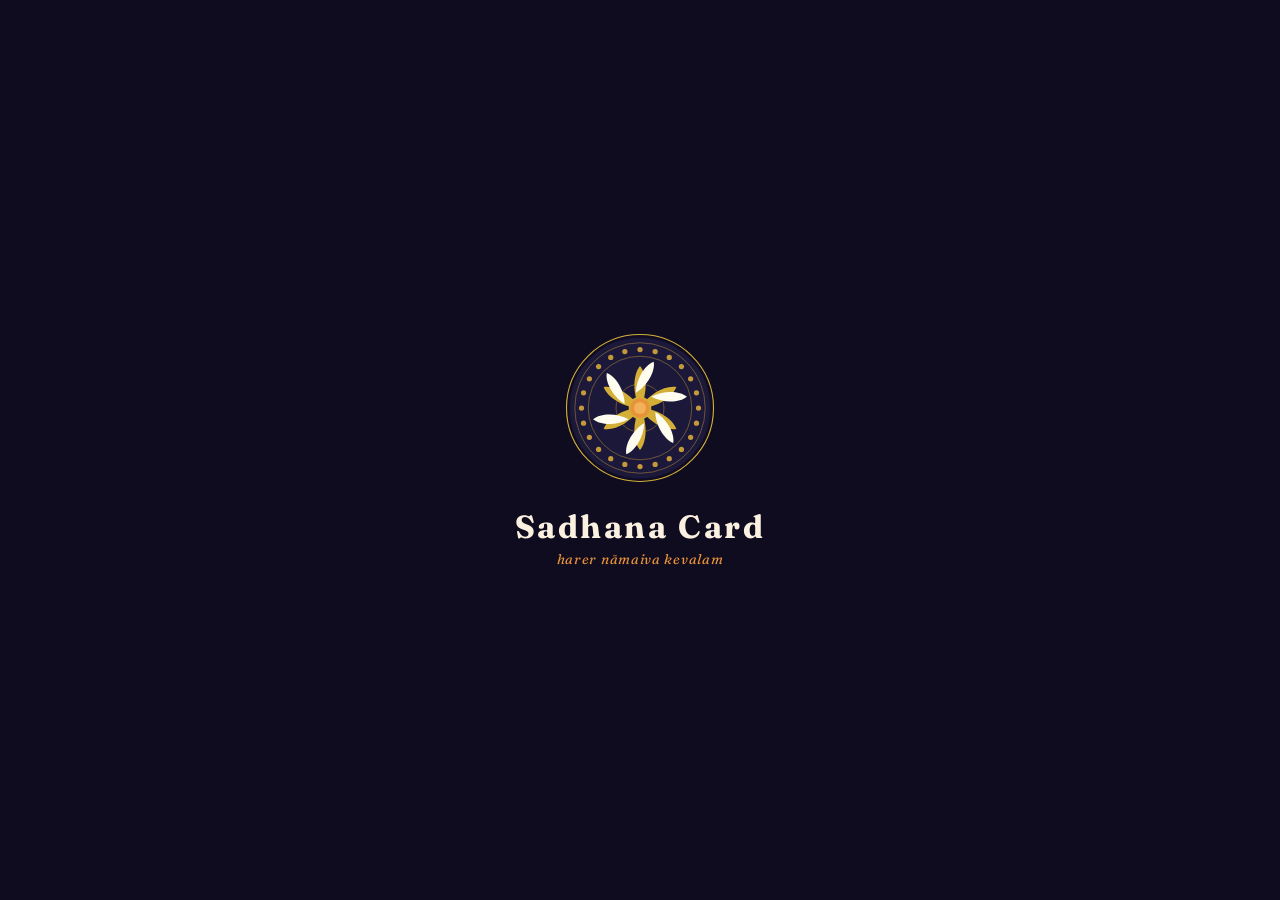
<file: index.html>
<!DOCTYPE html>
<html lang="en">
<head>
  <meta charset="UTF-8">
  <meta name="viewport" content="width=device-width, initial-scale=1.0">
  <title>Sādhanā Report — Daily Spiritual Practice Tracker</title>
  <meta name="description" content="A beautiful, interactive tracker for monitoring daily spiritual discipline, chanting rounds, reading, hearing, and sleep quality.">
  <link rel="stylesheet" href="./src/index.css">
  
  <!-- PWA Support -->
  <link rel="manifest" href="./manifest.json">
  <meta name="theme-color" content="#100C1F">
  <link rel="apple-touch-icon" href="./icon-192.png">
  <meta name="mobile-web-app-capable" content="yes">
  <meta name="apple-mobile-web-app-status-bar-style" content="black-translucent">
  
  <style>
    /* Critical Inline Splash Screen Styles (Instant Load) */
    .splash-overlay {
      position: fixed;
      inset: 0;
      background-color: #100C1F;
      display: flex;
      justify-content: center;
      align-items: center;
      z-index: 9999;
      transition: opacity 0.4s ease, visibility 0.4s ease;
      font-family: 'Inter', sans-serif;
    }
    .splash-overlay.splash-fade-out {
      opacity: 0;
      visibility: hidden;
      pointer-events: none;
    }
    .splash-content {
      text-align: center;
      display: flex;
      flex-direction: column;
      align-items: center;
    }
    .splash-title {
      font-family: 'Fraunces', serif;
      font-size: 32px;
      color: #FBF1E0;
      margin: 24px 0 4px;
      letter-spacing: 0.08em;
      opacity: 0;
      transform: translateY(10px);
      animation: splashFadeIn 0.8s ease 0.5s forwards;
    }
    .splash-subtitle {
      font-family: 'Fraunces', serif;
      font-style: italic;
      font-size: 14px;
      color: #E8923A;
      margin: 0;
      letter-spacing: 0.05em;
      opacity: 0;
      transform: translateY(10px);
      animation: splashFadeIn 0.8s ease 0.8s forwards;
    }
    @keyframes splashFadeIn {
      to { opacity: 1; transform: translateY(0); }
    }
    .splash-logo-anim {
      animation: splashScaleIn 0.7s cubic-bezier(0.34, 1.56, 0.64, 1) forwards;
    }
    .splash-logo-anim .logo-beads-group {
      transform-origin: 100px 100px;
      animation: splashRotateBeads 1.2s cubic-bezier(0.4, 0, 0.2, 1) forwards;
    }
    .splash-logo-anim .logo-lotus-group {
      transform-origin: 100px 100px;
      transform: scale(0);
      animation: splashScaleIn 0.7s cubic-bezier(0.34, 1.56, 0.64, 1) 0.35s forwards;
    }
    @keyframes splashScaleIn {
      to { transform: scale(1); }
    }
    @keyframes splashRotateBeads {
      from { transform: rotate(-180deg); opacity: 0; }
      to { transform: rotate(0deg); opacity: 1; }
    }
  </style>
  
  <script>
    if ('serviceWorker' in navigator) {
      window.addEventListener('load', () => {
        navigator.serviceWorker.register('./sw.js').then((reg) => {
          console.log('Service worker registered!', reg);
          
          // Force activation if there's already an update waiting
          if (reg.waiting) {
            console.log('New service worker waiting. Activating...');
            reg.waiting.postMessage({ type: 'SKIP_WAITING' });
            return;
          }

          // Force activation if an update is found during lifecycle
          reg.onupdatefound = () => {
            const installingWorker = reg.installing;
            installingWorker.onstatechange = () => {
              if (installingWorker.state === 'installed') {
                if (navigator.serviceWorker.controller) {
                  console.log('New content available. Activating update...');
                  if (reg.waiting) {
                    reg.waiting.postMessage({ type: 'SKIP_WAITING' });
                  }
                }
              }
            };
          };
        }).catch(err => console.log('Service worker failed', err));
      });

      // Reload page immediately when service worker takes control
      let refreshing = false;
      navigator.serviceWorker.addEventListener('controllerchange', () => {
        if (!refreshing) {
          refreshing = true;
          console.log('Service worker updated. Reloading page...');
          window.location.reload();
        }
      });
    }

    // PWA Custom Install Prompt capture
    window.deferredPrompt = null;
    window.addEventListener('beforeinstallprompt', (e) => {
      e.preventDefault();
      window.deferredPrompt = e;
      window.dispatchEvent(new CustomEvent('pwa-prompt-available'));
      console.log('PWA beforeinstallprompt captured!');
    });
  </script>
  
  <!-- Import maps for browser ES Modules -->
  <script type="importmap">
    {
      "imports": {
        "preact": "https://esm.sh/preact@10.19.2",
        "preact/hooks": "https://esm.sh/preact@10.19.2/hooks",
        "htm": "https://esm.sh/htm@3.1.1",
        "html2canvas": "https://esm.sh/html2canvas@1.4.1",
        "jspdf": "https://esm.sh/jspdf@2.5.1",
        "firebase/app": "https://www.gstatic.com/firebasejs/10.8.0/firebase-app.js",
        "firebase/firestore": "https://www.gstatic.com/firebasejs/10.8.0/firebase-firestore.js"
      }
    }
  </script>
</head>
<body>

  <!-- Instant-Load HTML/SVG Splash Screen Overlay -->
  <div id="splash-screen" class="splash-overlay">
    <div class="splash-content">
      <svg class="splash-logo-anim" width="150" height="150" viewBox="0 0 200 200" xmlns="http://www.w3.org/2000/svg">
        <!-- Outer gold border -->
        <circle cx="100" cy="100" r="98" fill="none" stroke="#D4AF37" stroke-width="1.5" />
        <!-- Inner dark-blue shield -->
        <circle cx="100" cy="100" r="95" fill="#1B183A" stroke="#100C24" stroke-width="2.5" />
        <!-- Guides -->
        <circle cx="100" cy="100" r="87" fill="none" stroke="#C5993B" stroke-width="0.8" opacity="0.8" />
        <circle cx="100" cy="100" r="69" fill="none" stroke="#C5993B" stroke-width="0.8" opacity="0.8" />
        <!-- 24 gold beads -->
        <g class="logo-beads-group">
          <circle cx="178.0" cy="100.0" r="3.5" fill="#C5993B" />
          <circle cx="175.3" cy="120.2" r="3.5" fill="#C5993B" />
          <circle cx="167.5" cy="139.0" r="3.5" fill="#C5993B" />
          <circle cx="155.2" cy="155.2" r="3.5" fill="#C5993B" />
          <circle cx="139.0" cy="167.5" r="3.5" fill="#C5993B" />
          <circle cx="120.2" cy="175.3" r="3.5" fill="#C5993B" />
          <circle cx="100.0" cy="178.0" r="3.5" fill="#C5993B" />
          <circle cx="79.8" cy="175.3" r="3.5" fill="#C5993B" />
          <circle cx="61.0" cy="167.5" r="3.5" fill="#C5993B" />
          <circle cx="44.8" cy="155.2" r="3.5" fill="#C5993B" />
          <circle cx="32.5" cy="139.0" r="3.5" fill="#C5993B" />
          <circle cx="24.7" cy="120.2" r="3.5" fill="#C5993B" />
          <circle cx="22.0" cy="100.0" r="3.5" fill="#C5993B" />
          <circle cx="24.7" cy="79.8" r="3.5" fill="#C5993B" />
          <circle cx="32.5" cy="61.0" r="3.5" fill="#C5993B" />
          <circle cx="44.8" cy="44.8" r="3.5" fill="#C5993B" />
          <circle cx="61.0" cy="32.5" r="3.5" fill="#C5993B" />
          <circle cx="79.8" cy="24.7" r="3.5" fill="#C5993B" />
          <circle cx="100.0" cy="22.0" r="3.5" fill="#C5993B" />
          <circle cx="120.2" cy="24.7" r="3.5" fill="#C5993B" />
          <circle cx="139.0" cy="32.5" r="3.5" fill="#C5993B" />
          <circle cx="155.2" cy="44.8" r="3.5" fill="#C5993B" />
          <circle cx="167.5" cy="61.0" r="3.5" fill="#C5993B" />
          <circle cx="175.3" cy="79.8" r="3.5" fill="#C5993B" />
        </g>
        <circle cx="100" cy="100" r="32" fill="none" stroke="#C5993B" stroke-width="1" opacity="0.6" />
        <!-- Lotus Petals -->
        <g class="logo-lotus-group">
          <path d="M 100,100 C 90,82 90,56 100,44 C 110,56 110,82 100,100 Z" fill="#D4AF37" transform="rotate(0 100 100) scale(1)" />
          <path d="M 100,100 C 90,82 90,56 100,44 C 110,56 110,82 100,100 Z" fill="#FFFDF0" transform="rotate(30 100 100) scale(0.85)" />
          <path d="M 100,100 C 90,82 90,56 100,44 C 110,56 110,82 100,100 Z" fill="#D4AF37" transform="rotate(60 100 100) scale(1)" />
          <path d="M 100,100 C 90,82 90,56 100,44 C 110,56 110,82 100,100 Z" fill="#FFFDF0" transform="rotate(90 100 100) scale(0.85)" />
          <path d="M 100,100 C 90,82 90,56 100,44 C 110,56 110,82 100,100 Z" fill="#D4AF37" transform="rotate(120 100 100) scale(1)" />
          <path d="M 100,100 C 90,82 90,56 100,44 C 110,56 110,82 100,100 Z" fill="#FFFDF0" transform="rotate(150 100 100) scale(0.85)" />
          <path d="M 100,100 C 90,82 90,56 100,44 C 110,56 110,82 100,100 Z" fill="#D4AF37" transform="rotate(180 100 100) scale(1)" />
          <path d="M 100,100 C 90,82 90,56 100,44 C 110,56 110,82 100,100 Z" fill="#FFFDF0" transform="rotate(210 100 100) scale(0.85)" />
          <path d="M 100,100 C 90,82 90,56 100,44 C 110,56 110,82 100,100 Z" fill="#D4AF37" transform="rotate(240 100 100) scale(1)" />
          <path d="M 100,100 C 90,82 90,56 100,44 C 110,56 110,82 100,100 Z" fill="#FFFDF0" transform="rotate(270 100 100) scale(0.85)" />
          <path d="M 100,100 C 90,82 90,56 100,44 C 110,56 110,82 100,100 Z" fill="#D4AF37" transform="rotate(300 100 100) scale(1)" />
          <path d="M 100,100 C 90,82 90,56 100,44 C 110,56 110,82 100,100 Z" fill="#FFFDF0" transform="rotate(330 100 100) scale(0.85)" />
        </g>
        <circle cx="100" cy="100" r="14" fill="#E8923A" stroke="#D4AF37" stroke-width="2" />
        <circle cx="100" cy="100" r="8" fill="#F4B860" opacity="0.8" />
      </svg>
      <h1 class="splash-title">Sadhana Card</h1>
      <p class="splash-subtitle">harer nāmaiva kevalam</p>
    </div>
  </div>

  <div id="root">
    <!-- App mounts here -->
  </div>
  
  <script type="module" src="./src/main.js"></script>
</body>
</html>
</file>
<file: src/index.css>
@import url('https://fonts.googleapis.com/css2?family=Fraunces:opsz,wght@9..144,300..700&family=Inter:wght@400;500;600;700&family=IBM+Plex+Mono:wght@500;700&display=swap');

:root {
  --ink: #2A2118;
  --ink-soft: #6B5E4F;
  --parchment: #FBF6EC;
  --parchment-2: #F1E9D8;
  --dawn-deep: #241B3D;
  --dawn-mid: #7A3B5E;
  --saffron: #E8923A;
  --saffron-light: #F4B860;
  --tulsi: #4F6B4A;
  --tulsi-bg: #DCE7D7;
  --clay: #9C6B53;
  --clay-bg: #EFE3DA;
  --thread: #D8B25A;
  --bead: #E8B655;
  --bead-glow: #F0C878;
  --line: rgba(42,33,24,0.08);
  --radius: 14px;
  --shadow: 0 2px 10px rgba(42,33,24,0.06);
}

@media (prefers-reduced-motion: reduce) {
  * { transition: none !important; animation: none !important; }
}

* { box-sizing: border-box; }

body {
  margin: 0;
  background: var(--parchment-2);
  color: var(--ink);
  font-family: 'Inter', sans-serif;
  -webkit-font-smoothing: antialiased;
}

.page {
  max-width: 640px;
  margin: 0 auto;
  padding: 0 18px 60px;
}

/* ---------- HERO ---------- */
.hero {
  position: relative;
  margin: 0 -18px 18px;
  padding: 26px 24px 22px;
  background: linear-gradient(150deg, var(--dawn-deep) 0%, var(--dawn-mid) 55%, var(--saffron) 100%);
  background-size: 200% 200%;
  animation: skyDrift 18s ease-in-out infinite;
  color: #FBF1E0;
  border-radius: 0 0 28px 28px;
  overflow: hidden;
  min-height: 210px;
}

@keyframes skyDrift {
  0%, 100% { background-position: 0% 0%; }
  50% { background-position: 100% 60%; }
}

.sky-layer { position: absolute; inset: 0; overflow: hidden; pointer-events: none; }

.star {
  position: absolute; width: 3px; height: 3px; border-radius: 50%;
  background: #FBF1E0; opacity: 0.6;
  animation: twinkle 3.2s ease-in-out infinite;
}

@keyframes twinkle {
  0%, 100% { opacity: 0.15; transform: scale(0.8); }
  50% { opacity: 0.9; transform: scale(1.3); }
}

.cloud {
  position: absolute; width: 90px; height: 26px;
  background: rgba(255,255,255,0.12); border-radius: 50px; filter: blur(1px);
  animation: driftAcross 26s linear infinite;
}
.cloud::before, .cloud::after { content: ""; position: absolute; background: rgba(255,255,255,0.12); border-radius: 50%; }
.cloud::before { width: 46px; height: 46px; top: -18px; left: 10px; }
.cloud::after { width: 34px; height: 34px; top: -12px; left: 46px; }

@keyframes driftAcross {
  0% { transform: translateX(-120px); }
  100% { transform: translateX(620px); }
}

.sun-track { position: absolute; left: 0; right: 0; top: 8px; height: 110px; pointer-events: none; }

.sun-wrap {
  position: absolute;
  left: var(--sun-x, 50%);
  top: var(--sun-y, 30px);
  transform: translate(-50%, -50%);
  transition: left 1.2s cubic-bezier(.4,0,.2,1), top 1.2s cubic-bezier(.4,0,.2,1);
}

.sun-glow {
  width: 56px; height: 56px; border-radius: 50%;
  background: radial-gradient(circle, rgba(244,184,96,0.9), rgba(244,184,96,0) 70%);
  animation: pulseGlow 2.8s ease-in-out infinite;
  position: absolute; left: 50%; top: 50%; transform: translate(-50%,-50%);
}

@keyframes pulseGlow {
  0%, 100% { opacity: 0.7; transform: translate(-50%,-50%) scale(1); }
  50% { opacity: 1; transform: translate(-50%,-50%) scale(1.18); }
}

.sun-core {
  position: relative; width: 26px; height: 26px; border-radius: 50%;
  background: radial-gradient(circle at 35% 30%, #FFE9C2, var(--saffron-light) 60%, var(--saffron));
  box-shadow: 0 0 18px rgba(244,184,96,0.7);
}

.sun-rays {
  position: absolute; left: 50%; top: 50%; width: 50px; height: 50px;
  transform: translate(-50%,-50%);
}
.sun-rays span {
  position: absolute; left: 50%; top: 50%; width: 2px; height: 9px;
  background: rgba(244,184,96,0.8); transform-origin: 1px 0;
}

.eyebrow {
  font-size: 12px; letter-spacing: 0.16em; text-transform: uppercase;
  color: #F0CFA0; font-weight: 600; margin-bottom: 6px; position: relative; z-index: 2;
}

.hero-date {
  font-family: 'Fraunces', serif; font-weight: 600;
  font-size: clamp(22px, 6vw, 30px); line-height: 1.15; margin: 0 0 14px; position: relative; z-index: 2;
}

.date-nav { display: flex; align-items: center; gap: 8px; position: relative; z-index: 2; }

.nav-btn {
  width: 34px; height: 34px; border-radius: 50%; border: 1px solid rgba(251,241,224,0.35);
  background: rgba(255,255,255,0.08); color: #FBF1E0; font-size: 16px; cursor: pointer;
  display: flex; align-items: center; justify-content: center; transition: background 0.15s ease, transform 0.15s ease;
}
.nav-btn:hover { background: rgba(255,255,255,0.18); }
.nav-btn:active { transform: scale(0.88); }

.date-pill-wrap { position: relative; flex: 1; }

.date-pill-label {
  width: 100%; padding: 8px 14px; border-radius: 999px; border: 1px solid rgba(251,241,224,0.35);
  background: rgba(255,255,255,0.08); color: #FBF1E0; font-family: 'Inter', sans-serif; font-size: 13px;
  font-weight: 500; cursor: pointer; text-align: center;
}

.date-pill-input { position: absolute; inset: 0; opacity: 0; cursor: pointer; width: 100%; height: 100%; }

.today-btn {
  padding: 8px 14px; border-radius: 999px; border: 1px solid rgba(251,241,224,0.5);
  background: rgba(255,255,255,0.14); color: #FBF1E0; font-size: 13px; font-weight: 600;
  cursor: pointer; white-space: nowrap; transition: transform 0.15s ease;
}
.today-btn:hover { background: rgba(255,255,255,0.24); }
.today-btn:active { transform: scale(0.92); }

.hero-foot { display: flex; justify-content: space-between; align-items: center; margin-top: 14px; position: relative; z-index: 2; }

.reset-link { background: none; border: none; color: #F0CFA0; font-size: 12px; text-decoration: underline; cursor: pointer; padding: 0; }

.saved-toast { font-size: 12px; color: #DCE7D7; font-weight: 600; opacity: 0; transition: opacity 0.4s ease; }
.saved-toast.show { opacity: 1; }
.saved-toast.error { color: #F2B5A6; }

/* ---------- STATS STRIP ---------- */
.stats-strip { display: flex; gap: 10px; margin-bottom: 22px; }

.stat-card {
  flex: 1; background: var(--parchment); border-radius: var(--radius); box-shadow: var(--shadow);
  padding: 12px 10px; display: flex; flex-direction: column; align-items: center; gap: 4px;
  text-align: center; position: relative; overflow: hidden;
}

.ring-wrap { width: 52px; height: 52px; position: relative; }
.ring-wrap svg { width: 100%; height: 100%; transform: rotate(-90deg); }
.ring-bg { fill: none; stroke: var(--parchment-2); stroke-width: 6; }
.ring-fg {
  fill: none; stroke: var(--saffron); stroke-width: 6; stroke-linecap: round;
  stroke-dasharray: 144; stroke-dashoffset: 144;
  transition: stroke-dashoffset 1s cubic-bezier(.4,0,.2,1);
}
.ring-label {
  position: absolute; inset: 0; display: flex; align-items: center; justify-content: center;
  font-family: 'IBM Plex Mono', monospace; font-weight: 700; font-size: 13px; color: var(--ink);
}

.stat-title { font-size: 10.5px; letter-spacing: 0.06em; text-transform: uppercase; color: var(--ink-soft); font-weight: 700; }

.stat-value { font-family: 'IBM Plex Mono', monospace; font-weight: 700; font-size: 15px; color: var(--ink); }
.stat-value.is-loading { opacity: 0.4; }

.flame { font-size: 26px; display: inline-block; animation: flicker 1.6s ease-in-out infinite; }

@keyframes flicker {
  0%, 100% { transform: scale(1) rotate(-2deg); }
  50% { transform: scale(1.12) rotate(2deg); }
}

/* ---------- BADGES ---------- */
.badges-row { display: flex; flex-wrap: wrap; gap: 8px; margin-bottom: 22px; min-height: 0; }

.badge {
  display: flex; align-items: center; gap: 6px; background: var(--tulsi-bg); color: var(--tulsi);
  font-size: 12px; font-weight: 700; padding: 6px 11px; border-radius: 999px;
  opacity: 0; transform: scale(0.5) translateY(6px);
  animation: badgePop 0.5s cubic-bezier(.34,1.56,.64,1) forwards;
}

@keyframes badgePop { to { opacity: 1; transform: scale(1) translateY(0); } }

/* ---------- TIMELINE ---------- */
.timeline { position: relative; }

.group-label {
  font-family: 'Inter', sans-serif; font-size: 11px; letter-spacing: 0.14em; text-transform: uppercase;
  color: var(--ink-soft); font-weight: 700; margin: 26px 0 6px; padding-left: 30px;
}
.group-label:first-child { margin-top: 0; }

.row { display: flex; gap: 14px; padding: 14px 0; border-bottom: 1px solid var(--line); align-items: flex-start; transition: background 0.3s ease; }
.row:last-child { border-bottom: none; }

.bead-col { width: 16px; flex-shrink: 0; position: relative; align-self: stretch; }
.bead-col::before {
  content: ""; position: absolute; left: 7px; top: -14px; bottom: -14px; width: 2px;
  background: repeating-linear-gradient(to bottom, var(--thread) 0 5px, transparent 5px 10px);
  background-size: 2px 20px; animation: threadShimmer 3s linear infinite;
}

@keyframes threadShimmer { to { background-position: 0 20px; } }

.row:first-child .bead-col::before { top: 0; }
.row:last-child .bead-col::before { bottom: 0; }

.bead {
  width: 16px; height: 16px; border-radius: 50%; background: var(--bead);
  box-shadow: 0 0 0 4px var(--parchment-2); position: relative; margin-top: 3px;
  transition: transform 0.3s ease, box-shadow 0.3s ease, background 0.3s ease;
}
.bead.bead-accent {
  background: var(--bead-glow);
  box-shadow: 0 0 0 4px var(--parchment-2), 0 0 8px rgba(232,146,58,0.6);
  animation: beadPulse 2.4s ease-in-out infinite;
}
.bead.bead-done {
  background: var(--tulsi);
  box-shadow: 0 0 0 4px var(--parchment-2), 0 0 10px rgba(79,107,74,0.55);
  transform: scale(1.12);
}

@keyframes beadPulse { 0%, 100% { transform: scale(1); } 50% { transform: scale(1.18); } }

.row-content { flex: 1; min-width: 0; }

.row-main { display: flex; justify-content: space-between; align-items: center; gap: 12px; flex-wrap: wrap; }

.label-block { min-width: 140px; }

.label { font-weight: 600; font-size: 15px; color: var(--ink); }

.sublabel { font-size: 12.5px; color: var(--ink-soft); margin-top: 1px; }

/* ---------- CONTROLS ---------- */
.toggle { display: flex; border-radius: 999px; background: var(--parchment); border: 1px solid var(--line); overflow: hidden; flex-shrink: 0; }
.toggle button {
  border: none; background: transparent; padding: 7px 16px; font-size: 13px; font-weight: 600;
  color: var(--ink-soft); cursor: pointer; font-family: 'Inter', sans-serif; transition: background 0.2s ease, transform 0.15s ease;
}
.toggle button:active { transform: scale(0.92); }
.toggle button.active.yes, .toggle button.active.am { background: var(--tulsi-bg); color: var(--tulsi); }
.toggle button.active.no, .toggle button.active.pm { background: var(--clay-bg); color: var(--clay); }

.time-control { display: flex; align-items: center; gap: 6px; flex-shrink: 0; }

select {
  appearance: none; -webkit-appearance: none;
  border: 1px solid var(--line);
  background: var(--parchment) url("data:image/svg+xml;utf8,<svg xmlns='http://www.w3.org/2000/svg' width='10' height='6'><path d='M0 0L5 6L10 0Z' fill='%236B5E4F'/></svg>") no-repeat right 9px center;
  border-radius: 8px; padding: 7px 22px 7px 10px; font-family: 'IBM Plex Mono', monospace; font-size: 14px; color: var(--ink); cursor: pointer;
}

.colon { color: var(--ink-soft); font-weight: 600; }

.am-badge { font-size: 12px; font-weight: 700; color: var(--tulsi); background: var(--tulsi-bg); padding: 7px 10px; border-radius: 8px; }

.stepper { display: flex; align-items: center; gap: 4px; flex-shrink: 0; }
.stepper button {
  width: 30px; height: 30px; border-radius: 50%; border: 1px solid var(--line); background: var(--parchment);
  color: var(--ink); font-size: 16px; cursor: pointer; display: flex; align-items: center; justify-content: center;
  line-height: 1; transition: background 0.15s ease, transform 0.12s ease;
}
.stepper button:hover { background: var(--parchment-2); }
.stepper button:active { transform: scale(0.85); }
.stepper input {
  width: 50px; text-align: center; border: 1px solid var(--line); border-radius: 8px; padding: 6px 4px;
  font-family: 'IBM Plex Mono', monospace; font-size: 15px; font-weight: 600; color: var(--ink); background: var(--parchment);
}

.rounds-suffix { font-size: 11.5px; color: var(--ink-soft); margin-left: 4px; }

.minutes-control { display: flex; align-items: center; gap: 6px; flex-shrink: 0; }
.minutes-control input[type="number"] {
  width: 70px; border: 1px solid var(--line); border-radius: 8px; padding: 7px 8px;
  font-family: 'IBM Plex Mono', monospace; font-size: 14px; color: var(--ink); background: var(--parchment); text-align: right;
}

.min-suffix { font-size: 12.5px; color: var(--ink-soft); }

.note-row { margin-top: 8px; }
.note-row textarea.note-input {
  width: 100%; min-height: 56px; border: 1px solid var(--line); border-radius: 8px; padding: 8px 10px;
  font-family: 'Inter', sans-serif; font-size: 13.5px; line-height: 1.5; color: var(--ink); background: var(--parchment); resize: vertical;
}
.note-row textarea.note-input::placeholder { color: #B5A998; }

.note-hint { font-size: 11px; color: var(--ink-soft); margin-top: 4px; }

.rest-chip {
  margin-top: 6px; font-size: 11.5px; color: var(--tulsi); background: var(--tulsi-bg);
  display: inline-block; padding: 3px 9px; border-radius: 999px; font-weight: 600;
}

/* ---------- WEEKLY CHART ---------- */
.week-card { background: var(--parchment); border-radius: var(--radius); box-shadow: var(--shadow); padding: 16px 16px 10px; margin-bottom: 22px; }

.week-title {
  font-size: 11px; letter-spacing: 0.12em; text-transform: uppercase; color: var(--ink-soft);
  font-weight: 700; margin-bottom: 12px; display: flex; justify-content: space-between; align-items: center;
}

.week-refresh { background: none; border: none; color: var(--saffron); font-size: 11px; font-weight: 700; cursor: pointer; text-transform: none; letter-spacing: 0; }

.week-bars { display: flex; align-items: flex-end; gap: 8px; height: 80px; }

.week-bar-col { flex: 1; display: flex; flex-direction: column; align-items: center; gap: 6px; height: 100%; justify-content: flex-end; cursor: pointer; }

.week-bar {
  width: 100%; max-width: 26px; border-radius: 6px 6px 3px 3px;
  background: linear-gradient(180deg, var(--saffron-light), var(--saffron));
  height: 0%; transition: height 0.9s cubic-bezier(.4,0,.2,1);
}
.week-bar.is-today { background: linear-gradient(180deg, var(--bead-glow), var(--dawn-mid)); }

.week-bar-label { font-size: 10.5px; color: var(--ink-soft); font-weight: 600; }

/* ---------- SUBMIT ---------- */
.submit-section { margin-top: 30px; text-align: center; }

.submit-btn {
  width: 100%; padding: 14px 20px; border: none; border-radius: 999px;
  background: linear-gradient(120deg, var(--dawn-mid), var(--saffron)); background-size: 160% 160%;
  color: #FBF1E0; font-family: 'Inter', sans-serif; font-size: 15px; font-weight: 700; letter-spacing: 0.02em;
  cursor: pointer; box-shadow: var(--shadow); transition: transform 0.15s ease, background-position 0.4s ease;
}
.submit-btn:hover { background-position: 60% 40%; }
.submit-btn:active { transform: scale(0.98); }
.submit-btn:disabled { opacity: 0.6; cursor: wait; }

.submit-hint { font-size: 12px; color: var(--ink-soft); margin-top: 8px; }

/* ---------- EXPORT MODAL ---------- */
.modal-overlay {
  position: fixed; inset: 0; background: rgba(36,27,61,0.55); display: flex; align-items: center; justify-content: center;
  z-index: 100; opacity: 0; pointer-events: none; transition: opacity 0.25s ease; padding: 20px;
}
.modal-overlay.open { opacity: 1; pointer-events: auto; }

.modal-card {
  background: var(--parchment); border-radius: 20px; padding: 24px 22px 20px; width: 100%; max-width: 360px;
  box-shadow: 0 20px 50px rgba(0,0,0,0.3); transform: translateY(14px) scale(0.96);
  transition: transform 0.25s cubic-bezier(.34,1.56,.64,1);
}
.modal-overlay.open .modal-card { transform: translateY(0) scale(1); }

.modal-title { font-family: 'Fraunces', serif; font-size: 19px; font-weight: 600; margin: 0 0 4px; }

.modal-sub { font-size: 13px; color: var(--ink-soft); margin: 0 0 18px; }

.format-options { display: flex; flex-direction: column; gap: 10px; margin-bottom: 16px; }

.format-btn {
  display: flex; align-items: center; gap: 12px; border: 1px solid var(--line); background: #fff;
  border-radius: 12px; padding: 12px 14px; cursor: pointer; font-family: 'Inter', sans-serif; text-align: left;
  transition: border-color 0.15s ease, background 0.15s ease, transform 0.1s ease;
}
.format-btn:hover { border-color: var(--saffron); background: var(--clay-bg); }
.format-btn:active { transform: scale(0.98); }

.format-icon { font-size: 22px; }

.format-text strong { display: block; font-size: 14px; color: var(--ink); }
.format-text span { font-size: 11.5px; color: var(--ink-soft); }

.modal-cancel { width: 100%; background: none; border: none; color: var(--ink-soft); font-size: 13px; padding: 6px; cursor: pointer; text-decoration: underline; }

.modal-status { text-align: center; font-size: 13px; color: var(--ink-soft); padding: 10px 0; }

/* ---------- REPORT CARD (offscreen, rendered to image) ---------- */
.report-card {
  position: absolute; left: -9999px; top: 0; width: 480px;
  background: var(--parchment); border-radius: 20px; overflow: hidden;
  font-family: 'Inter', sans-serif; color: var(--ink); box-shadow: 0 4px 20px rgba(0,0,0,0.1);
}
.rc-hero { padding: 26px 24px 22px; background: linear-gradient(150deg, var(--dawn-deep) 0%, var(--dawn-mid) 58%, var(--saffron) 100%); color: #FBF1E0; }
.rc-eyebrow { font-size: 11px; letter-spacing: 0.16em; text-transform: uppercase; color: #F0CFA0; font-weight: 700; margin-bottom: 6px; }
.rc-date { font-family: 'Fraunces', serif; font-weight: 600; font-size: 24px; }
.rc-score { margin-top: 10px; font-family: 'IBM Plex Mono', monospace; font-size: 13px; color: #F0CFA0; }
.rc-body { padding: 22px 24px 8px; }
.rc-group { font-size: 10.5px; letter-spacing: 0.14em; text-transform: uppercase; color: var(--ink-soft); font-weight: 700; margin: 18px 0 6px; border-bottom: 1px solid var(--line); padding-bottom: 4px; }
.rc-group:first-child { margin-top: 0; }
.rc-row { display: flex; justify-content: space-between; gap: 10px; padding: 9px 0; border-bottom: 1px solid var(--line); font-size: 14px; }
.rc-row:last-of-type { border-bottom: none; }
.rc-row .rc-label { color: var(--ink); font-weight: 600; }
.rc-row .rc-value { color: var(--ink-soft); font-family: 'IBM Plex Mono', monospace; font-size: 13px; text-align: right; }
.rc-note-line { font-size: 12.5px; color: var(--ink-soft); padding: 4px 0 4px 10px; font-style: italic; border-left: 2px solid var(--line); margin: 2px 0 6px; }
.rc-badges { display: flex; flex-wrap: wrap; gap: 6px; margin-top: 14px; }
.rc-badge { background: var(--tulsi-bg); color: var(--tulsi); font-size: 11px; font-weight: 700; padding: 4px 9px; border-radius: 999px; }
.rc-foot { text-align: center; padding: 18px 0 24px; font-family: 'Fraunces', serif; font-style: italic; font-size: 13px; color: var(--ink-soft); }

input:focus-visible, select:focus-visible, button:focus-visible, textarea:focus-visible {
  outline: 2px solid var(--saffron); outline-offset: 2px;
}

footer { text-align: center; margin-top: 30px; font-family: 'Fraunces', serif; font-style: italic; font-size: 13px; color: var(--ink-soft); }

@media (max-width: 420px) {
  .row-main { flex-direction: column; align-items: flex-start; }
  .label-block { width: 100%; }
}

/* ---------- SPLASH SCREEN ---------- */
.splash-overlay {
  position: fixed;
  inset: 0;
  background-color: #100C1F;
  display: flex;
  justify-content: center;
  align-items: center;
  z-index: 9999;
  transition: opacity 0.5s ease, visibility 0.5s ease;
}
.splash-overlay.splash-fade-out {
  opacity: 0;
  visibility: hidden;
  pointer-events: none;
}
.splash-content {
  text-align: center;
  display: flex;
  flex-direction: column;
  align-items: center;
}
.splash-title {
  font-family: 'Fraunces', serif;
  font-size: 32px;
  color: #FBF1E0;
  margin: 20px 0 4px;
  letter-spacing: 0.1em;
  opacity: 0;
  animation: fadeInText 1s ease 0.6s forwards;
}
.splash-subtitle {
  font-family: 'Fraunces', serif;
  font-style: italic;
  font-size: 14px;
  color: #E8923A;
  margin: 0;
  letter-spacing: 0.05em;
  opacity: 0;
  animation: fadeInText 1s ease 0.9s forwards;
}
@keyframes fadeInText {
  to { opacity: 1; transform: translateY(0); }
}
.splash-title, .splash-subtitle {
  transform: translateY(10px);
}

/* Splash Logo Animations */
.splash-logo-anim {
  animation: scaleIn 0.8s cubic-bezier(0.34, 1.56, 0.64, 1) forwards;
}
.splash-logo-anim .logo-beads-group {
  animation: rotateBeads 1.2s cubic-bezier(0.4, 0, 0.2, 1) forwards;
}
.splash-logo-anim .logo-lotus-group {
  transform: scale(0);
  animation: scaleIn 0.8s cubic-bezier(0.34, 1.56, 0.64, 1) 0.4s forwards;
}
@keyframes scaleIn {
  to { transform: scale(1); }
}
@keyframes rotateBeads {
  from { transform: rotate(-180deg); opacity: 0; }
  to { transform: rotate(0deg); opacity: 1; }
}

/* ---------- TAB NAV BAR ---------- */
.tab-bar {
  position: fixed;
  bottom: 0;
  left: 50%;
  transform: translateX(-50%);
  width: 100%;
  max-width: 640px;
  height: 64px;
  background-color: var(--parchment);
  border-top: 1px solid var(--line);
  box-shadow: 0 -4px 15px rgba(42,33,24,0.05);
  display: flex;
  justify-content: space-around;
  align-items: center;
  z-index: 99;
  padding: 0 10px;
}
.tab-btn {
  flex: 1;
  height: 100%;
  border: none;
  background: transparent;
  color: var(--ink-soft);
  display: flex;
  flex-direction: column;
  align-items: center;
  justify-content: center;
  gap: 4px;
  font-family: 'Inter', sans-serif;
  font-size: 11px;
  font-weight: 600;
  text-transform: uppercase;
  letter-spacing: 0.05em;
  cursor: pointer;
  transition: color 0.2s, transform 0.1s;
}
.tab-btn:active {
  transform: scale(0.95);
}
.tab-btn.active {
  color: var(--saffron);
}
.tab-icon {
  font-size: 20px;
}
/* Ensure the page wrapper has padding at the bottom to avoid overlapping with tab bar */
.page {
  padding-bottom: 90px !important;
}

/* ---------- JAPA COUNTER ---------- */
.japa-container {
  display: flex;
  flex-direction: column;
  align-items: center;
  padding: 20px 0;
}
.japa-ring-wrap {
  position: relative;
  width: 100%;
  max-width: 290px;
  aspect-ratio: 1;
  margin: 0 auto 20px;
}
.japa-ring-svg {
  width: 100%;
  height: 100%;
}
.japa-active-bead {
  animation: activeBeadPulse 1.2s ease-in-out infinite alternate;
}
@keyframes activeBeadPulse {
  from { r: 3.5; fill: #E8923A; filter: drop-shadow(0 0 2px rgba(232, 146, 58, 0.8)); }
  to { r: 5.5; fill: #F4B860; filter: drop-shadow(0 0 6px rgba(244, 184, 96, 1)); }
}
.japa-click-btn {
  position: absolute;
  width: 71%;
  height: 71%;
  top: 14.5%;
  left: 14.5%;
  border-radius: 50%;
  border: 4px solid #D4AF37;
  background: radial-gradient(circle, #FCF8F2, #EFEADF 70%);
  box-shadow: 0 6px 18px rgba(47,35,23,0.12), inset 0 2px 5px rgba(255,255,255,0.8);
  cursor: pointer;
  display: flex;
  align-items: center;
  justify-content: center;
  transition: transform 0.08s ease, box-shadow 0.08s;
  overflow: hidden;
}
.japa-click-btn:active {
  box-shadow: 0 2px 6px rgba(47,35,23,0.1), inset 0 4px 8px rgba(0,0,0,0.05);
}
.btn-petals {
  position: absolute;
  inset: 0;
  width: 100%;
  height: 100%;
  pointer-events: none;
}
.btn-bead-info {
  text-align: center;
  z-index: 2;
}
.bead-fraction {
  display: block;
  font-family: 'IBM Plex Mono', monospace;
  font-size: 26px;
  font-weight: 700;
  color: var(--ink);
}
.bead-label {
  font-size: 11px;
  text-transform: uppercase;
  letter-spacing: 0.1em;
  color: var(--ink-soft);
  font-weight: 700;
}
.japa-rounds-banner {
  display: flex;
  justify-content: space-between;
  align-items: center;
  width: 100%;
  max-width: 320px;
  background-color: var(--parchment);
  border: 1px solid var(--line);
  padding: 10px 18px;
  border-radius: 30px;
  box-shadow: var(--shadow);
  margin-bottom: 24px;
}
.rounds-text {
  font-family: 'Fraunces', serif;
  font-weight: 700;
  font-size: 18px;
  color: var(--ink);
}
.japa-save-btn {
  background: linear-gradient(120deg, var(--dawn-mid), var(--saffron));
  color: white;
  border: none;
  border-radius: 20px;
  padding: 6px 14px;
  font-size: 11.5px;
  font-weight: 700;
  cursor: pointer;
  box-shadow: 0 2px 6px rgba(232, 146, 58, 0.2);
}
.japa-console {
  width: 100%;
  max-width: 440px;
  display: flex;
  flex-direction: column;
  gap: 16px;
}
.console-row {
  display: flex;
  justify-content: space-around;
  background: var(--parchment);
  border: 1px solid var(--line);
  padding: 10px;
  border-radius: 12px;
}
.config-label {
  display: flex;
  align-items: center;
  gap: 6px;
  font-size: 12px;
  font-weight: 600;
  color: var(--ink-soft);
  cursor: pointer;
}
.config-label input[type="checkbox"] {
  cursor: pointer;
  accent-color: var(--saffron);
}

/* Tanpura Console Panel */
.tanpura-panel {
  background: var(--parchment);
  border: 1px solid var(--line);
  border-radius: 14px;
  padding: 14px 18px;
  box-shadow: var(--shadow);
}
.panel-header {
  display: flex;
  justify-content: space-between;
  align-items: center;
  font-weight: 700;
  font-size: 13.5px;
  color: var(--ink);
  margin-bottom: 12px;
}
.drone-toggle-btn {
  border: 1px solid var(--line);
  background: white;
  color: var(--ink-soft);
  padding: 6px 12px;
  border-radius: 20px;
  font-size: 11.5px;
  font-weight: 700;
  cursor: pointer;
  transition: all 0.2s;
}
.drone-toggle-btn.playing {
  background: var(--tulsi-bg);
  color: var(--tulsi);
  border-color: var(--tulsi);
  box-shadow: 0 0 8px rgba(79,107,74,0.2);
}
.panel-controls {
  display: flex;
  flex-direction: column;
  gap: 10px;
  transition: opacity 0.25s;
}
.slider-control, .select-control {
  display: flex;
  justify-content: space-between;
  align-items: center;
}
.slider-label, .select-label {
  font-size: 12px;
  color: var(--ink-soft);
  font-weight: 600;
}
.slider-control input[type="range"] {
  width: 140px;
  accent-color: var(--saffron);
  cursor: pointer;
}
.select-control select {
  padding: 4px 18px 4px 8px;
  font-size: 12px;
  border-radius: 6px;
}
.reset-wrap {
  text-align: center;
  font-size: 12px;
}
.japa-reset-link {
  background: none;
  border: none;
  color: var(--ink-soft);
  text-decoration: underline;
  cursor: pointer;
  font-size: 12px;
}
.bullet-sep {
  color: var(--line);
  margin: 0 8px;
}

/* ---------- DATABASE SYNC ---------- */
.sync-settings {
  display: flex;
  flex-direction: column;
  gap: 20px;
  padding: 10px 0;
}
.sync-header h2 {
  font-family: 'Fraunces', serif;
  font-size: 22px;
  margin: 0 0 6px;
}
.sync-desc {
  font-size: 13.5px;
  color: var(--ink-soft);
  margin: 0;
  line-height: 1.5;
}
.sync-card, .link-card {
  background-color: var(--parchment);
  border-radius: var(--radius);
  box-shadow: var(--shadow);
  padding: 16px;
  border: 1px solid var(--line);
}
.card-label {
  font-size: 11px;
  text-transform: uppercase;
  letter-spacing: 0.05em;
  color: var(--ink-soft);
  font-weight: 700;
  display: block;
  margin-bottom: 8px;
}
.code-box {
  display: flex;
  justify-content: space-between;
  align-items: center;
  background-color: white;
  border: 1.5px dashed var(--parchment-border, #E8B67D);
  border-radius: 8px;
  padding: 8px 12px;
}
.code-text {
  font-family: 'IBM Plex Mono', monospace;
  font-weight: 700;
  font-size: 18px;
  color: var(--saffron);
  letter-spacing: 0.05em;
  cursor: pointer;
}
.copy-btn {
  background: var(--clay-bg);
  border: none;
  color: var(--clay);
  border-radius: 6px;
  padding: 4px 10px;
  font-size: 11.5px;
  font-weight: 700;
  cursor: pointer;
}
.card-hint {
  font-size: 11.5px;
  color: var(--ink-soft);
  margin: 8px 0 0;
  line-height: 1.4;
}
.link-card h3 {
  margin: 0 0 10px 0;
  font-size: 14px;
}
.link-input-group {
  display: flex;
  gap: 8px;
}
.link-input-group input {
  flex: 1;
  border: 1px solid var(--line);
  border-radius: 8px;
  padding: 8px 12px;
  font-family: 'IBM Plex Mono', monospace;
  font-size: 14px;
}
.link-input-group button {
  background: var(--ink);
  color: white;
  border: none;
  border-radius: 8px;
  padding: 0 16px;
  font-weight: 700;
  cursor: pointer;
  transition: opacity 0.2s;
}
.link-input-group button:disabled {
  opacity: 0.5;
}
.sync-trigger-section {
  text-align: center;
}
.sync-now-btn {
  width: 100%;
  padding: 12px;
  background: linear-gradient(120deg, var(--dawn-mid), var(--saffron));
  color: white;
  border: none;
  border-radius: 30px;
  font-weight: 700;
  cursor: pointer;
  box-shadow: var(--shadow);
  transition: transform 0.15s;
}
.sync-now-btn:active {
  transform: scale(0.98);
}
.sync-now-btn.syncing {
  opacity: 0.7;
  cursor: wait;
}
.sync-status-box {
  margin-top: 8px;
  font-size: 12px;
  color: var(--ink-soft);
  font-weight: 600;
}
.advanced-section {
  margin-top: 10px;
}
.advanced-toggle {
  background: none;
  border: none;
  color: var(--ink-soft);
  font-size: 11.5px;
  font-weight: 600;
  cursor: pointer;
  padding: 0;
}
.advanced-content {
  background: var(--parchment);
  border: 1px solid var(--line);
  border-radius: 12px;
  padding: 12px;
  margin-top: 8px;
  font-size: 12px;
  line-height: 1.4;
  display: flex;
  flex-direction: column;
  gap: 8px;
}
.advanced-content textarea {
  width: 100%;
  font-family: 'IBM Plex Mono', monospace;
  font-size: 11px;
  border: 1px solid var(--line);
  border-radius: 6px;
  padding: 6px;
  background: white;
}
.save-custom-btn {
  background-color: var(--clay);
  color: white;
  border: none;
  border-radius: 6px;
  padding: 6px 12px;
  font-size: 11px;
  font-weight: 700;
  cursor: pointer;
  align-self: flex-end;
}

/* ---------- PARALLAX WEATHER ENGINE ---------- */
.weather-pill {
  display: flex;
  align-items: center;
  gap: 4px;
  background: rgba(255,255,255,0.18);
  border: 1px solid rgba(255,255,255,0.25);
  color: white;
  border-radius: 20px;
  padding: 3px 8px;
  font-size: 11.5px;
  font-weight: 700;
  font-family: 'IBM Plex Mono', monospace;
  backdrop-filter: blur(2px);
}
.hero-top-info {
  display: flex;
  justify-content: space-between;
  align-items: center;
  position: relative;
  z-index: 2;
  margin-bottom: 4px;
}

/* Sky Time Gradients */
.sky-dawn {
  background: linear-gradient(180deg, #1C0F32 0%, #7E2C59 60%, #E2934D 100%) !important;
  background-size: 100% 100% !important;
  animation: none !important;
}
.sky-morning {
  background: linear-gradient(180deg, #4A90E2 0%, #87CEEB 60%, #FFF4D0 100%) !important;
  background-size: 100% 100% !important;
  color: #100C24 !important;
  animation: none !important;
}
.sky-morning .eyebrow, .sky-morning .hero-date, .sky-morning .reset-link { color: #2A2118 !important; }
.sky-morning .nav-btn, .sky-morning .date-pill-label, .sky-morning .today-btn {
  border-color: rgba(42,33,24,0.25) !important;
  background: rgba(255,255,255,0.25) !important;
  color: #2A2118 !important;
}
.sky-morning .weather-pill {
  background: rgba(0,0,0,0.06);
  border-color: rgba(0,0,0,0.12);
  color: #2A2118;
}
.sky-afternoon {
  background: linear-gradient(180deg, #3A7BD5 0%, #3A6073 100%) !important;
  background-size: 100% 100% !important;
  animation: none !important;
}
.sky-evening {
  background: linear-gradient(180deg, #1A0B2E 0%, #D84B20 80%, #F5A623 100%) !important;
  background-size: 100% 100% !important;
  animation: none !important;
}
.sky-night {
  background: linear-gradient(180deg, #0A071E 0%, #15103E 60%, #2E1B4E 100%) !important;
  background-size: 100% 100% !important;
  animation: none !important;
}

/* Rain Particle Overlay */
.rain-drop {
  position: absolute;
  width: 1px;
  height: 12px;
  background: linear-gradient(transparent, rgba(255,255,255,0.4));
  transform: rotate(15deg);
  top: -15px;
  animation: fallRain linear infinite;
  pointer-events: none;
  z-index: 1;
}
@keyframes fallRain {
  to { transform: translate(60px, 230px) rotate(15deg); }
}

/* Snow Particle Overlay */
.snowflake {
  position: absolute;
  color: white;
  font-size: 8px;
  top: -12px;
  animation: fallSnow ease-in-out infinite;
  pointer-events: none;
  z-index: 1;
  opacity: 0.75;
}
@keyframes fallSnow {
  0% { transform: translateY(0) translateX(0) rotate(0deg); }
  50% { transform: translateY(110px) translateX(12px) rotate(180deg); }
  100% { transform: translateY(220px) translateX(-12px) rotate(360deg); }
}

/* Heatwave Undulating Overlay */
.heatwave-overlay {
  position: absolute;
  inset: 0;
  background: transparent;
  backdrop-filter: contrast(0.96) saturate(1.04);
  pointer-events: none;
  animation: heatwaveWiggle 4s ease-in-out infinite alternate;
  z-index: 1;
}
@keyframes heatwaveWiggle {
  0% { transform: skewX(-0.5deg) scaleY(1.0); }
  100% { transform: skewX(0.5deg) scaleY(1.02); }
}

/* Thunderstorm Lightning Flash */
.thunder-active {
  animation: lightningFlash 8s linear infinite;
}
@keyframes lightningFlash {
  0%, 94%, 96%, 100% { filter: brightness(1.0) contrast(1.0); }
  95% { filter: brightness(2.1) contrast(1.1); }
  95.4% { filter: brightness(1.2) contrast(1.0); }
  95.8% { filter: brightness(1.9) contrast(1.15); }
}

/* ---------- PWA DOWNLOAD CARD ---------- */
.pwa-download-card {
  border-left: 4px solid var(--saffron);
}
.download-title {
  font-family: 'Fraunces', serif;
  font-size: 16px;
  font-weight: 700;
  margin: 0 0 8px 0;
  color: var(--ink);
}
.install-pwa-btn {
  width: 100%;
  padding: 12px 20px;
  border: none;
  border-radius: 12px;
  background: linear-gradient(120deg, var(--saffron), #7A3B5E);
  color: white;
  font-family: 'Inter', sans-serif;
  font-size: 14px;
  font-weight: 700;
  cursor: pointer;
  box-shadow: 0 4px 12px rgba(232, 146, 58, 0.15);
  transition: transform 0.15s ease, opacity 0.15s;
}
.install-pwa-btn:active {
  transform: scale(0.98);
}
.installed-success-tag {
  display: flex;
  align-items: center;
  gap: 8px;
  background-color: var(--tulsi-bg);
  color: var(--tulsi);
  border: 1px solid rgba(79, 107, 74, 0.2);
  border-radius: 8px;
  padding: 10px 14px;
  font-size: 13px;
  font-weight: 700;
}
.installed-success-tag .check-icon {
  font-size: 16px;
}
.manual-install-guides {
  background-color: rgba(42, 33, 24, 0.03);
  border: 1px solid var(--line);
  border-radius: 10px;
  padding: 12px;
  font-size: 12px;
  color: var(--ink-soft);
  line-height: 1.5;
}
.guide-item strong {
  display: block;
  font-size: 12.5px;
  color: var(--ink);
  margin-bottom: 4px;
}
.guide-item span {
  display: block;
  font-size: 11.5px;
}
</file>
